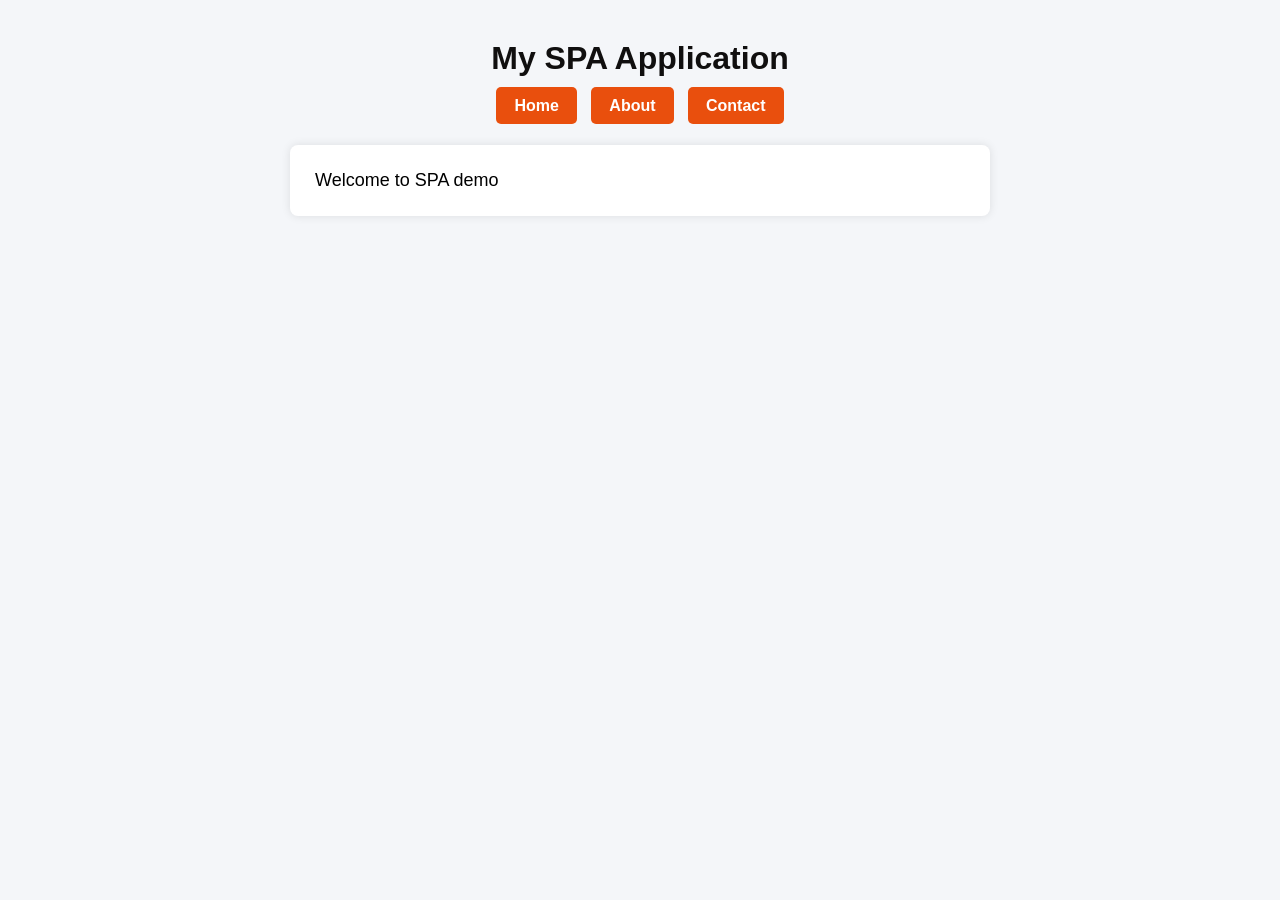
<file: Day-22/index.html>
<!doctype html>
<html>
  <head>
    <title>Simple SPA Demo</title>
    <link rel="stylesheet" href="css/style.css" />
  </head>

  <body>
    <h1>My SPA Application</h1>

    <nav>
      <a href="#" onclick="loadPage('home')">Home</a>
      <a href="#" onclick="loadPage('about')">About</a>
      <a href="#" onclick="loadPage('contact')">Contact</a>
    </nav>

    <div id="content">Welcome to SPA demo</div>

    <script src="js/app.js"></script>
  </body>
</html>
</file>
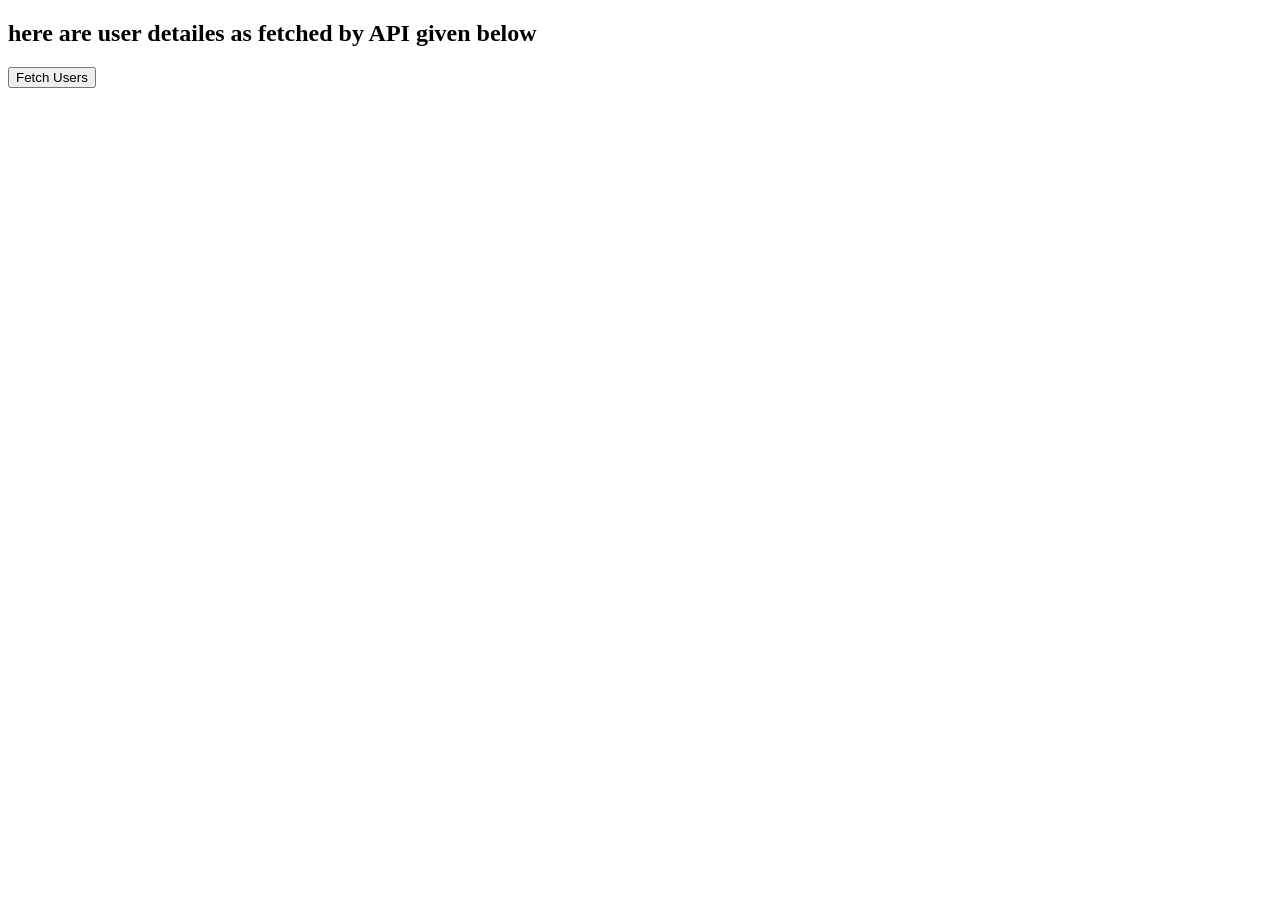
<file: Day-20/Fetch User/index.html>
<!DOCTYPE html>
<html lang="en">        
<head>
    <meta charset="UTF-8">
    <meta name="viewport" content="width=device-width, initial-scale=1.0">
    <title>Document</title>
    
</html>
<title>Advance JavaScript</title>
<body>
         
                 <h2>here are user detailes as fetched by API given below </h2>
                    <div id="user-cards"></div>
                    <button id="fetch-users">Fetch Users</button>
                
    <!-- Adding external script file -->
    <script src="script.js"></script>
    
</body>
</html>
</file>
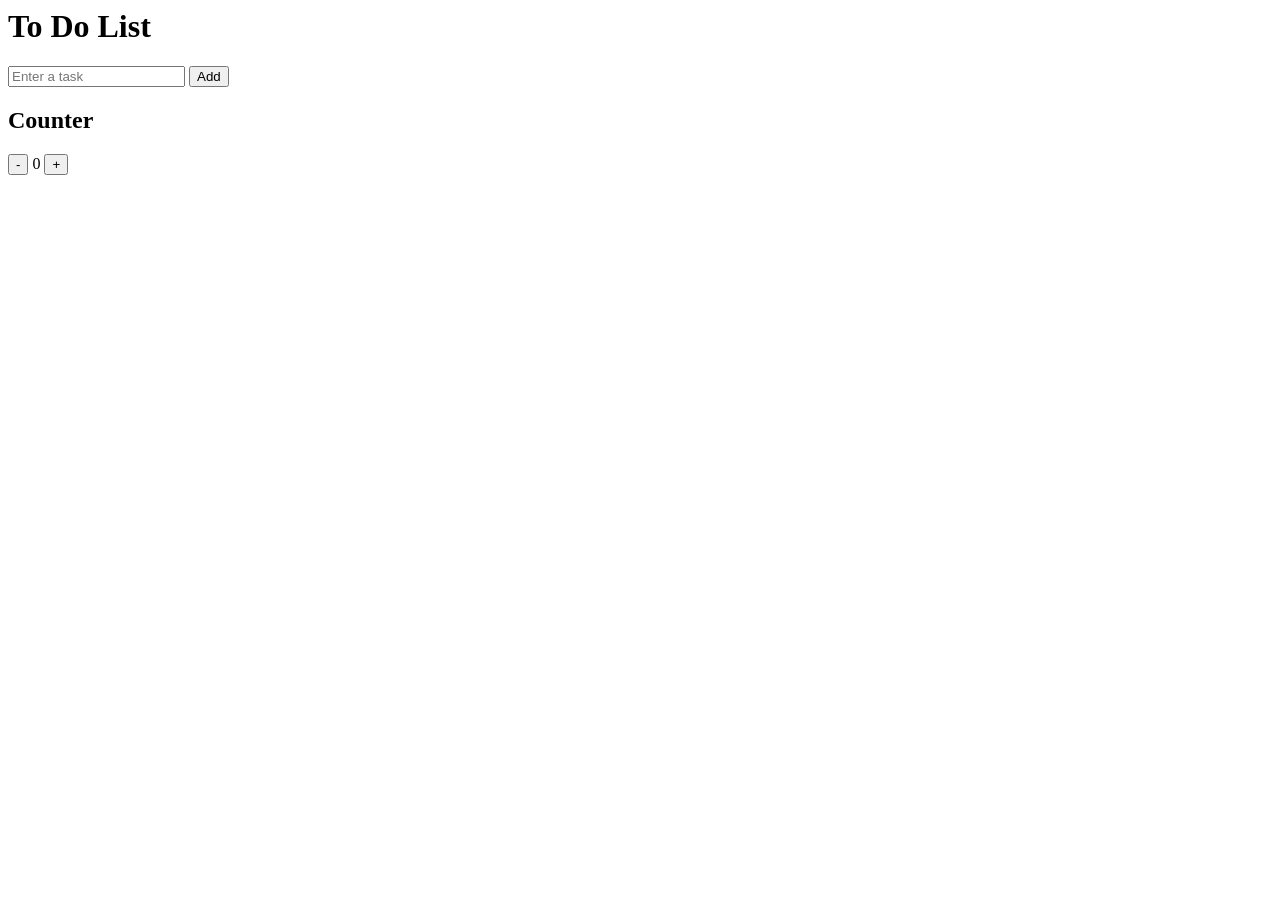
<file: Day-20/ToDo List/index.html>
<html lang="en">
  <body>
    <h1>To Do List</h1>
    <form id="todo-form">
      <input type="text" id="todo-input" placeholder="Enter a task" />
      <button type="submit">Add</button>
    </form>

    <ul id="todo-list"></ul>

    <h2>Counter</h2>
    <button id="decrement">-</button>
    <span id="count">0</span>
    <button id="increment">+</button>

    <script src="script.js"></script>
  </body>
</html>
</file>
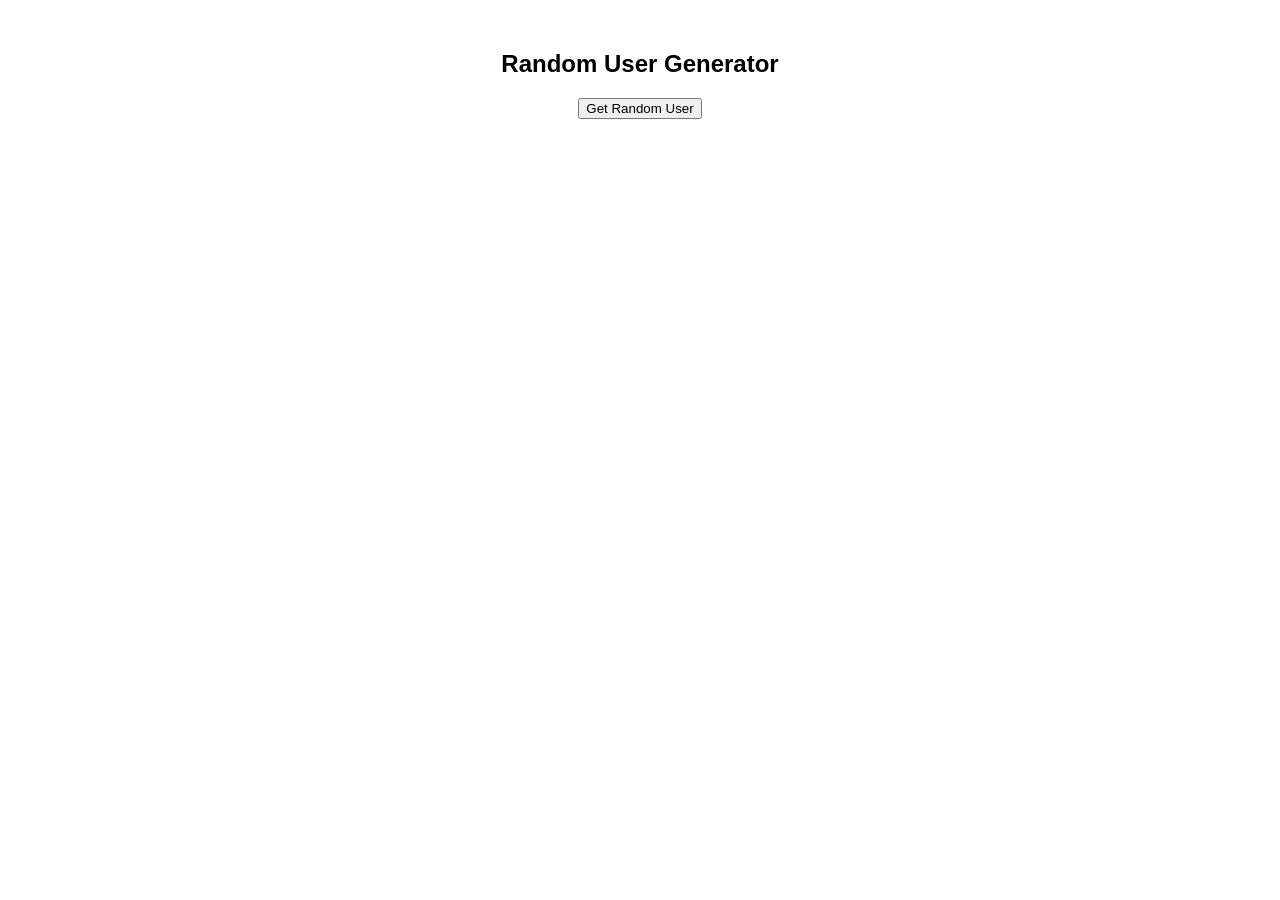
<file: Day-21/Que2/index.html>
<!doctype html>
<html>
  <head>
    <title>Random User Fetch</title>
    <style>
      body {
        font-family: Arial, sans-serif;
        text-align: center;
        margin-top: 50px;
      }
      img {
        border-radius: 50%;
        margin-top: 10px;
      }
      #userData {
        margin-top: 20px;
      }
    </style>
  </head>
  <body>
    <h2>Random User Generator</h2>

    <button onclick="getUser()">Get Random User</button>

    <div id="userData"></div>

    <script>
      function getUser() {
        fetch("https://randomuser.me/api/")
          .then((response) => response.json())
          .then((data) => {
            const user = data.results[0];

            const name = user.name.first + " " + user.name.last;
            const email = user.email;
            const picture = user.picture.large;

            document.getElementById("userData").innerHTML = `
                    <h3>${name}</h3>
                    <p>Email: ${email}</p>
                    <img src="${picture}" alt="User Image">
                `;
          })
          .catch((error) => {
            console.error("Error fetching user:", error);
          });
      }
    </script>
  </body>
</html>
</file>
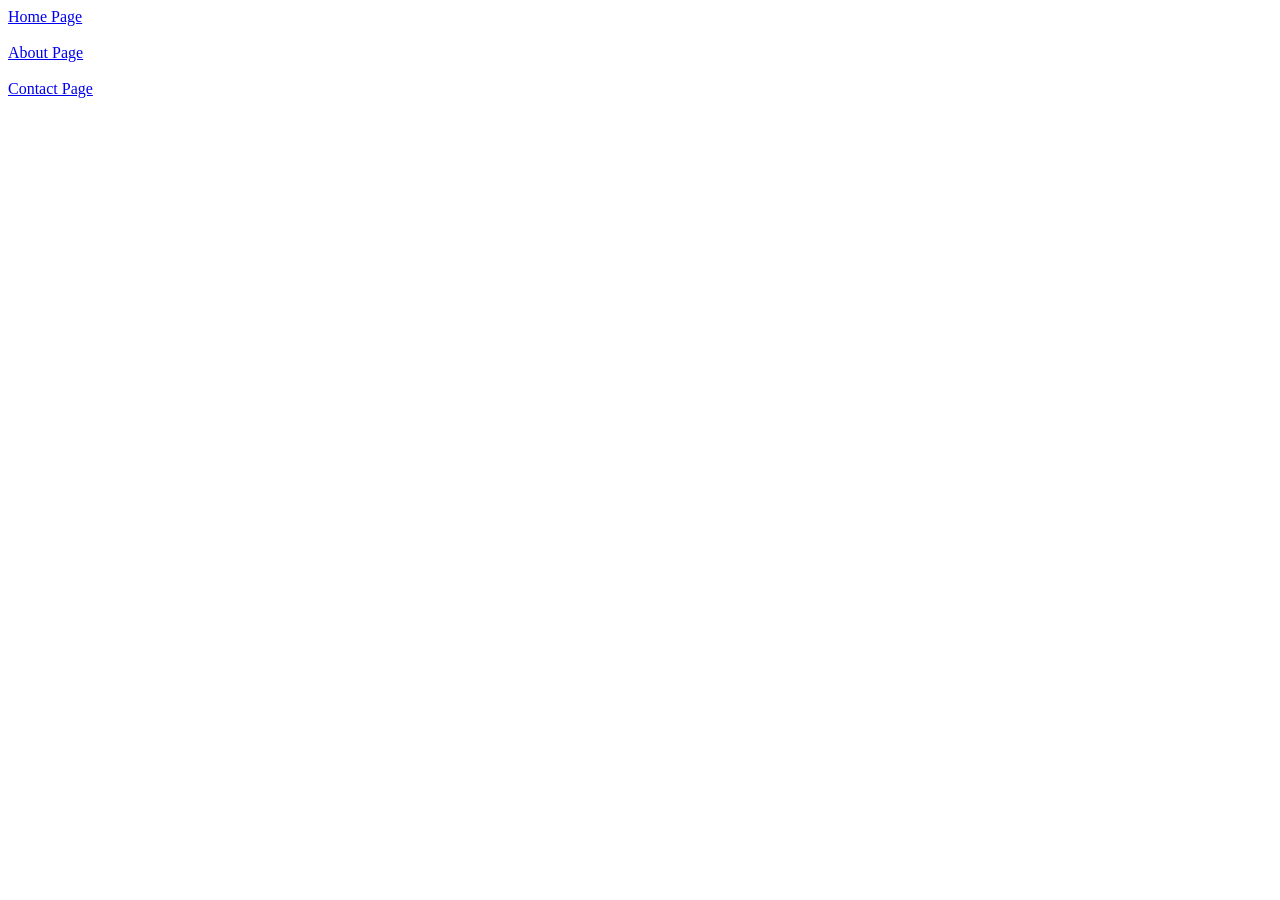
<file: Day-16/menu.html>
<html>
    <head>

    </head>
<body>
    <a href="home.html" target="result">Home Page</a> <br/><br/>
    <a href="about.html" target="result">About Page</a> <br/><br/>
    <a href="contact.html" target="result">Contact Page</a>
</body>
</html>
</file>
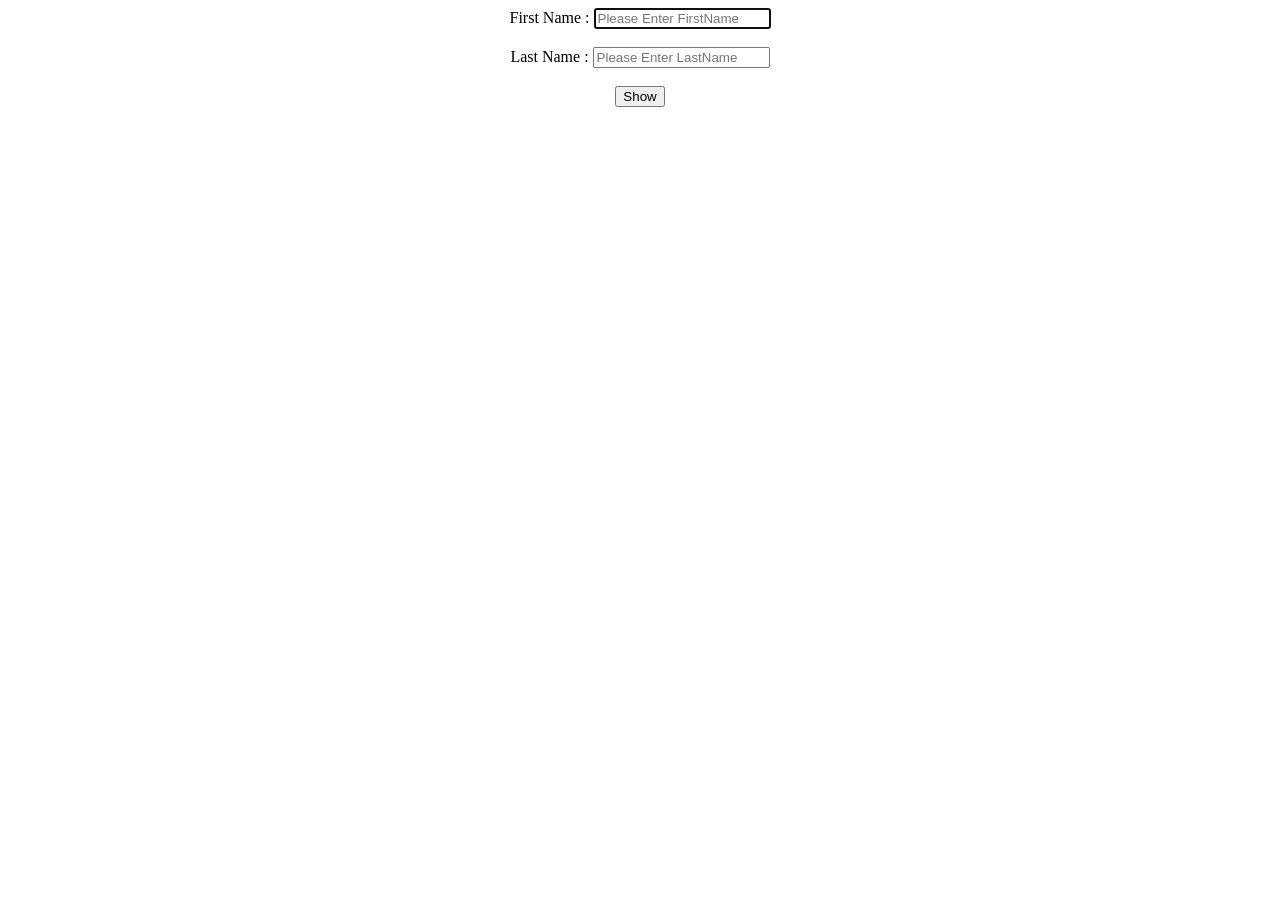
<file: Day-16/P10.html>
<html>
    <head>
        <title>My First Program in HTML</title>
    </head>
<body>
   <form name="frmData">
    <center>
        First Name : 
        <input type="text" name="firstName" autofocus
            placeholder="Please Enter FirstName" required
        /> <br/><br/>
        Last Name : 
        <input type="text" name="lastName"
            placeholder="Please Enter LastName" required
        /> <br/><br/>
        <input type="submit" value="Show" />
    </center>
   </form>
</body>
</html>
</file>
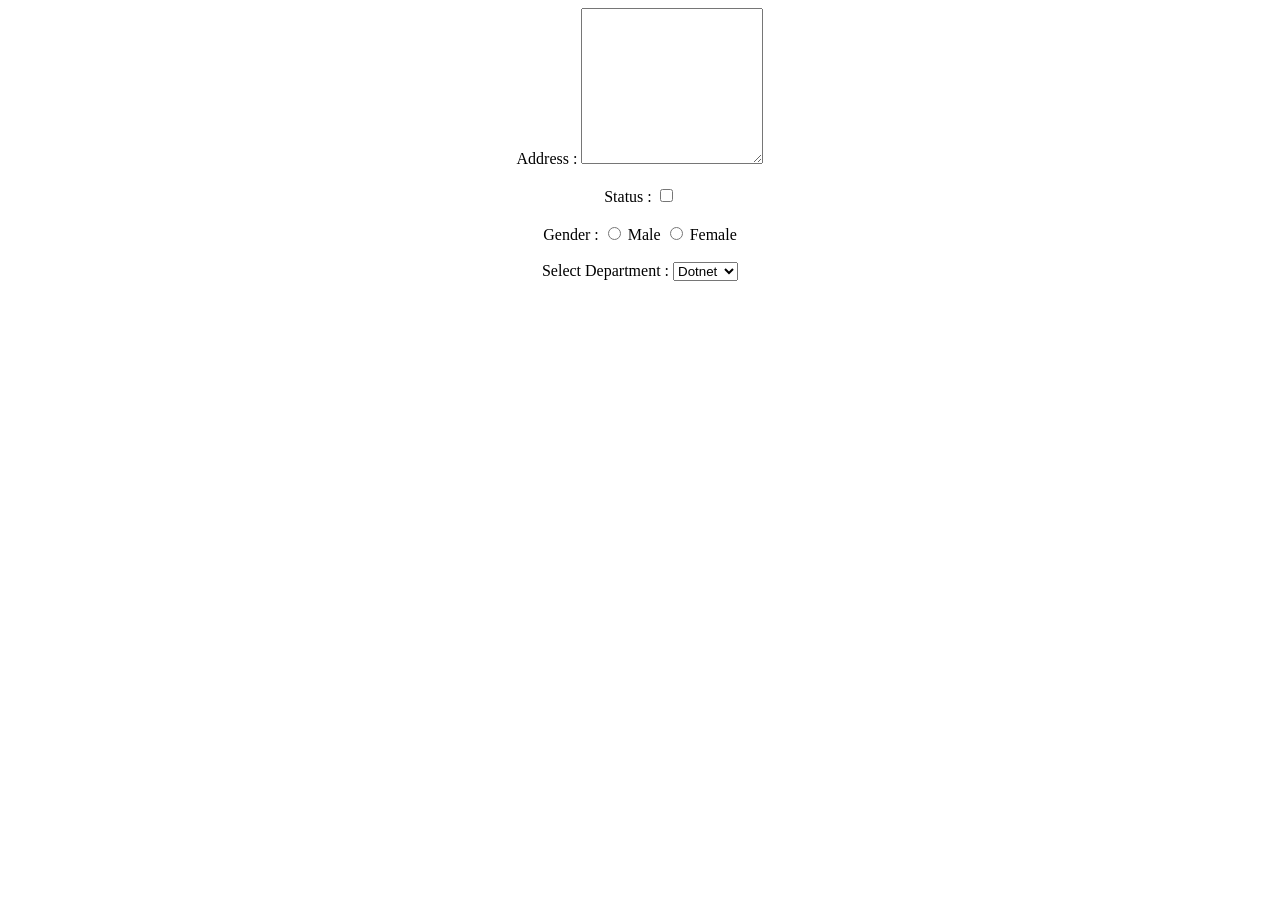
<file: Day-16/P11.html>
<html>
    <head>

    </head>
<body>
    <form name="frmData">
        <center>
            Address : 
            <textarea rows="10" cols="20"></textarea>
            <br/><br/>
            Status :
            <input type="checkbox" name="chkStatus" /> <br/><br/>
            Gender : 
            <input type="radio" name="gender" value="Male" /> Male 
            <input type="radio" name="gender" value="Female" /> Female <br/><br/>
            Select Department : 
            <select name="dept">
                <option value="Dotnet">Dotnet</option>
                <option value="Java">Java</option>
                <option value="Sql">Sql</option>
                <option value="Testing">Testing</option>
            </select> <br/><br/>
        </center>
    </form>
</body>
</html>
</file>
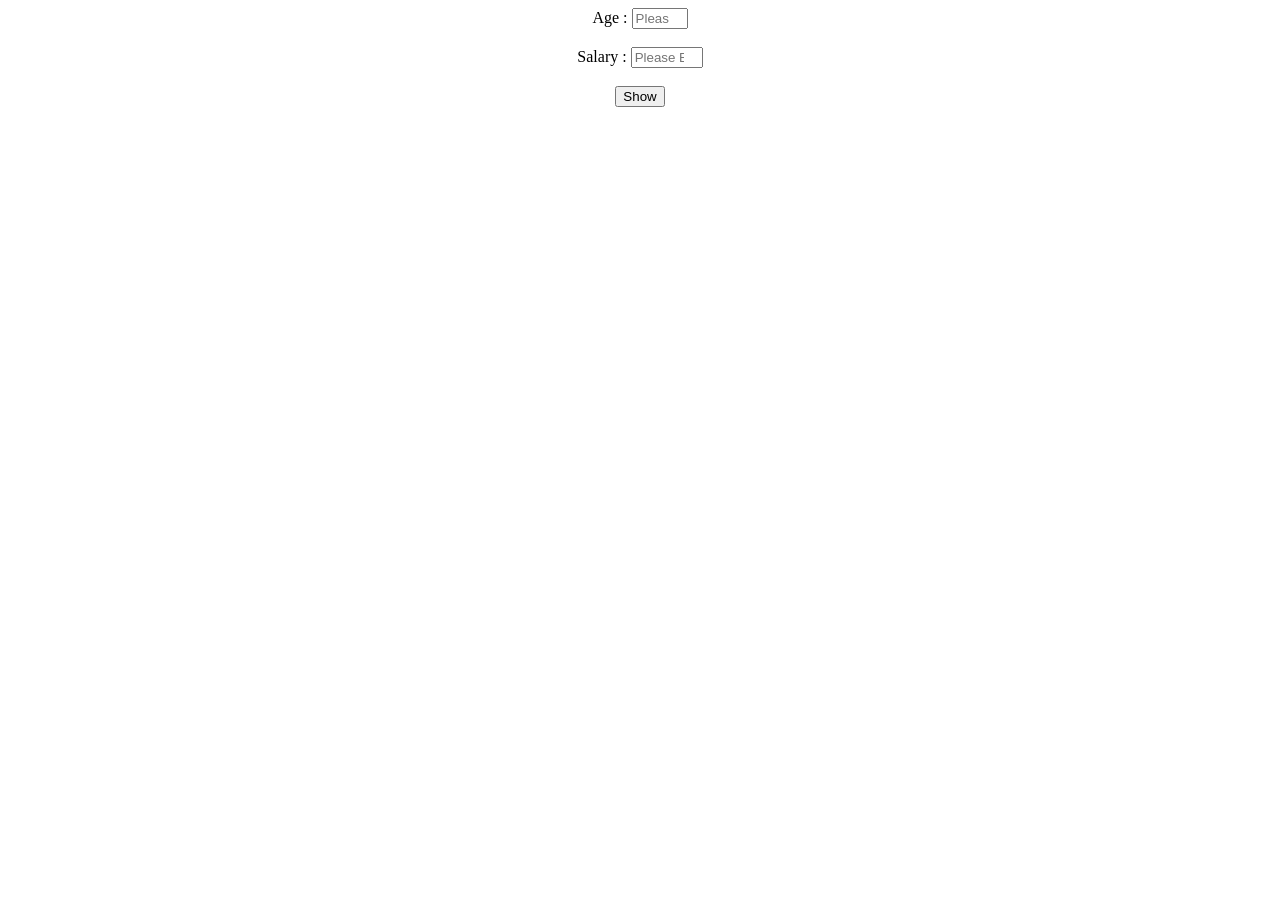
<file: Day-16/P12.html>
<html>
    <head>
        <title>My First Program in HTML</title>
    </head>
<body>
    <form name="frmData">
        <center>
        Age : 
        <input type="number" name="age" 
            min="1" max="100" required
        placeholder="Please Enter Age" />
        <br/><br/>
        Salary : 
        <input type="number" name="salary" required 
                placeholder="Please Enter Salary"
            min="10000" max="50000" step="100" /> <br/><br/>
        <input type="submit" value="Show" />
        </center>
    </form>
</body>
</html>
</file>
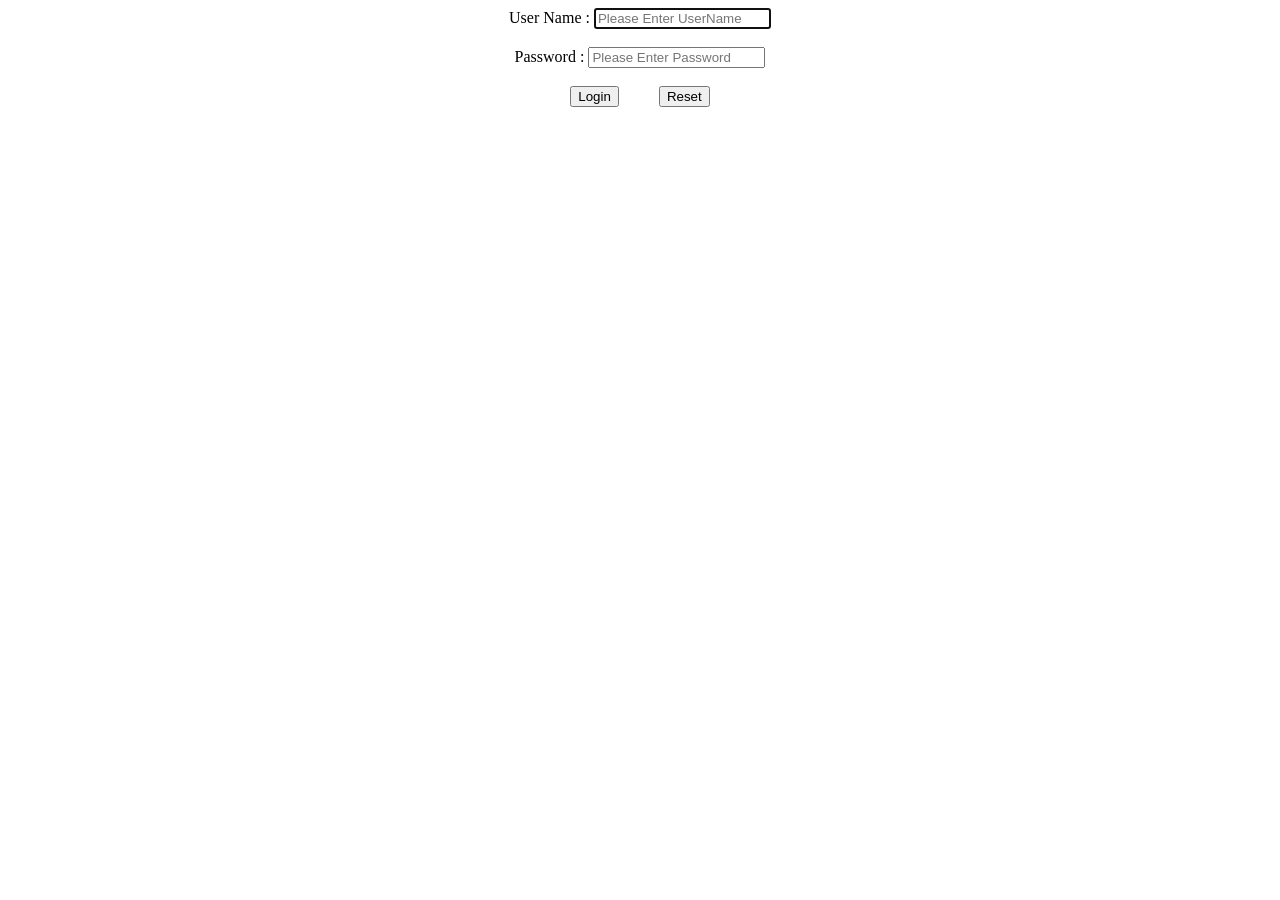
<file: Day-16/P13.html>
<html>
    <head>
        <title>My First Program in HTML</title>
    </head>
<body>
   <form name="frmData">
    <center>
        User Name : 
        <input type="text" name="userName" autofocus
            placeholder="Please Enter UserName" required /> <br/><br/>
        Password : 
        <input type="password" name="passCode" 
            placeholder="Please Enter Password" required /> <br/><br/>
        <input type="submit" value="Login" />
        &nbsp;&nbsp;&nbsp;&nbsp;&nbsp;&nbsp;&nbsp;&nbsp;
        <input type="reset" value="Reset" />
    </center>
   </form>
</body>
</html>
</file>
<file: Day-22/css/style.css>
/* Reset default browser styles */
* {
  margin: 0;
  padding: 0;
  box-sizing: border-box;
}

body {
  font-family: Arial, Helvetica, sans-serif;
  background-color: #f4f6f9;
  padding: 40px;
}

h1 {
  text-align: center;
  margin-bottom: 20px;
  color: #100f0f;
}

nav {
  text-align: center;
  margin-bottom: 30px;
}

nav a {
  text-decoration: none;
  color: white;
  background-color: #e94f0d;
  padding: 10px 18px;
  margin: 5px;
  border-radius: 5px;
  font-weight: bold;
  transition: 0.3s;
}

nav a:hover {
  background-color: #1aafd9;
}

#content {
  max-width: 700px;
  margin: auto;
  background: white;
  padding: 25px;
  border-radius: 8px;
  box-shadow: 0px 0px 10px rgba(0, 0, 0, 0.1);
  font-size: 18px;
}
</file>
